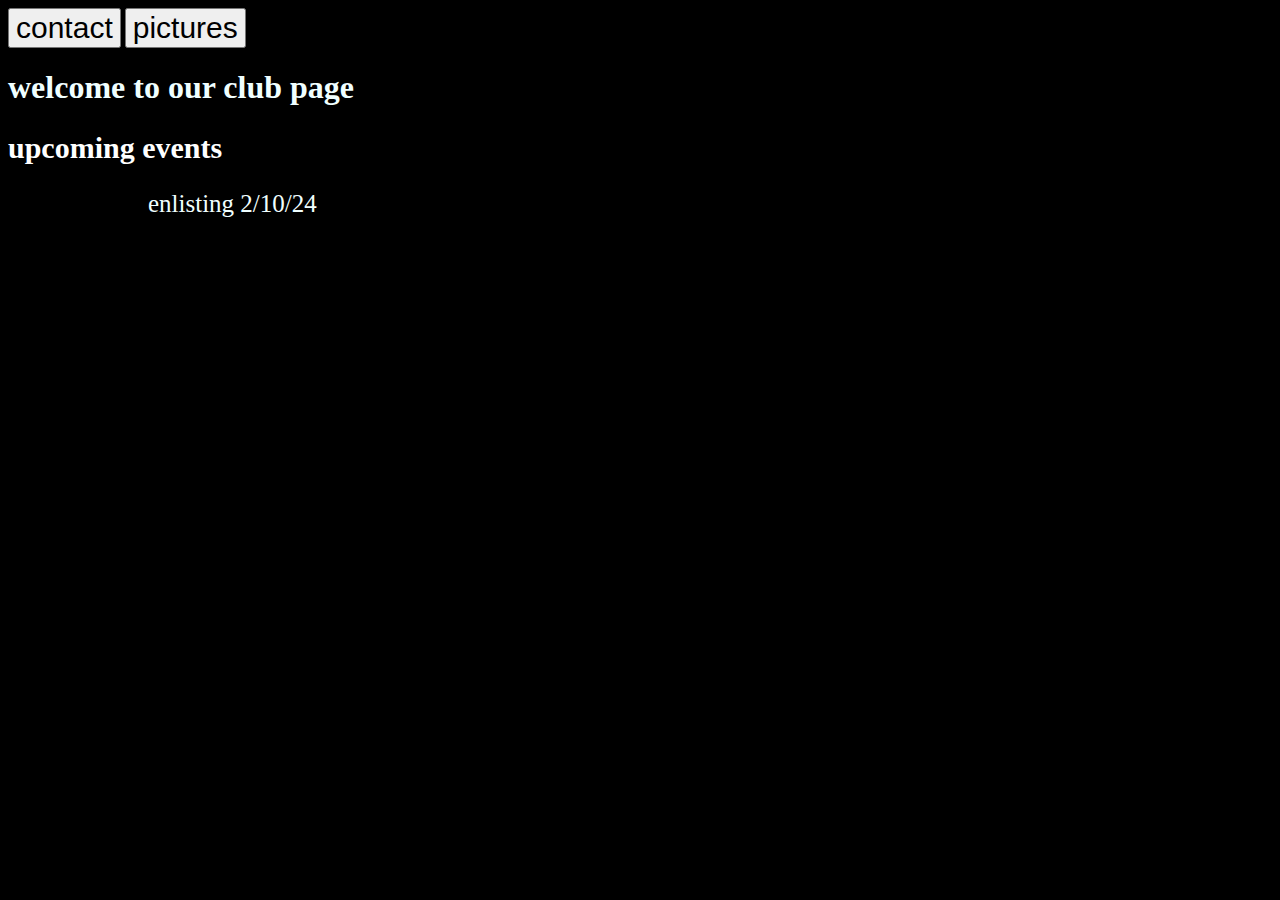
<file: index.html>
<!DOCTYPE html>
<html>
  <head>
    
    <a href="contact.html">
      <button>contact</button></a>
    <a1 href="pictures.html">
      <button>pictures</button></a1>
    <link rel="stylesheet" href="index.css">
    <h1>welcome to our club page </h1>
    <h2>upcoming events</h2>
   
    <p3>club meeting 2/20/24</p3>
    <p2>enlisting 2/10/24</p2>
    <div> </div>
       </head>
  <body>
    <nav> 
      
     
     
    </nav>
  </body>
</html>
</file>
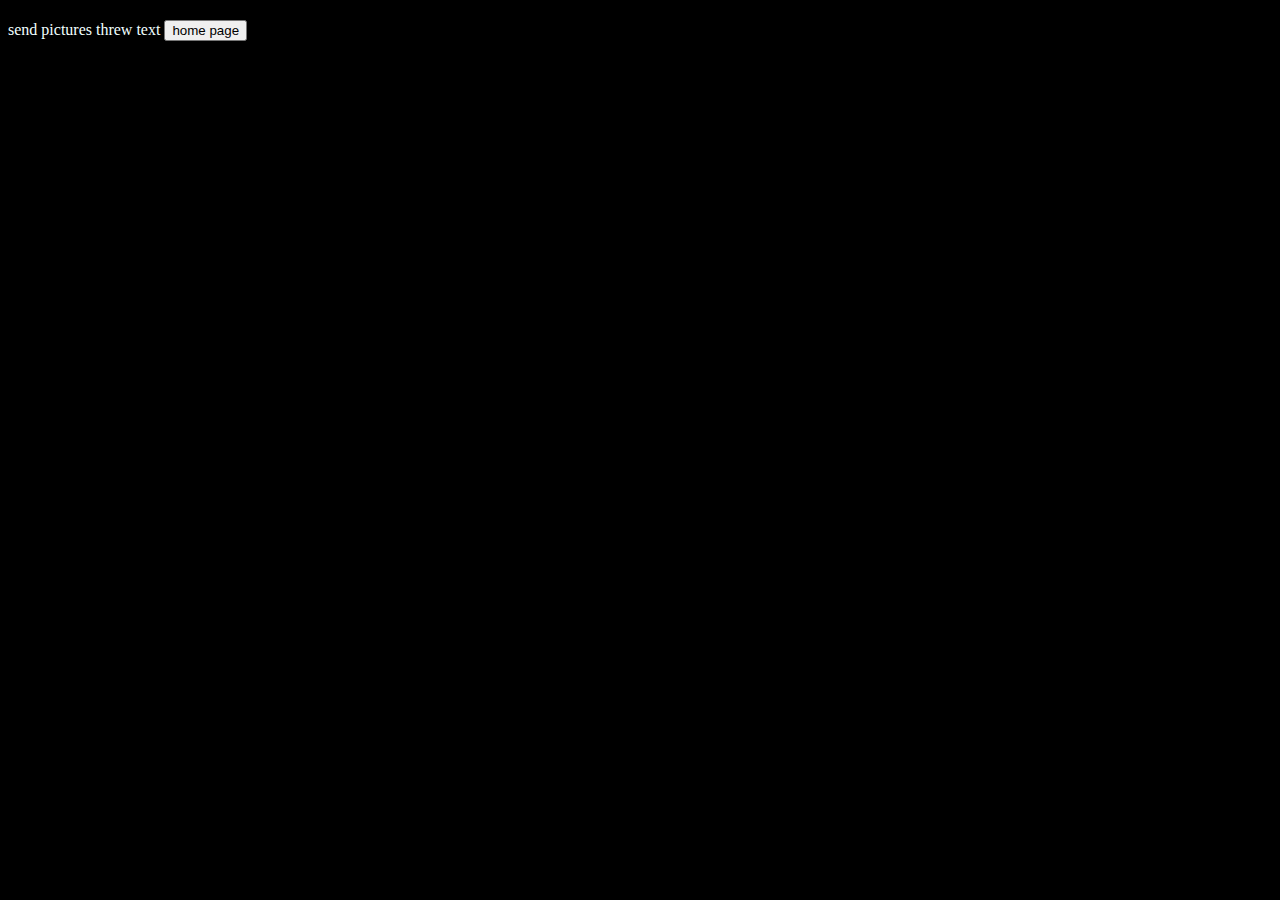
<file: pictures.html>
<!DOCTYPE html>
<html>
  <head>
    <link rel="stylesheet" href="pictures.css">
    <p1> send pictures threw text</p1>
    <a href="index.html">
      <button>home page</button></a>
    
    
  </head>
  <body>
    
  </body>
</html>
</file>
<file: index.css>
body {
  background: black;
}
h2 {
  color: white;
  font-weight:bolder;
  font-size: 30px;
  text-align: left;
  
}
h1 {
  color:azure;
  font-weight: bold;
  position: relative;
}
p2 {
    color: azure;
    font-size: 25px;
  text-align: left;
     
}
button{
  font-size: 30px;
  text-align: left;
}

}
</file>
<file: pictures.css>
body {
  background: black;
}
p1 {
  color: azure;
  
}
h1 {
  font-weight: bold;
}
a {
font-size: 30px;
 color: azure;

}
</file>
